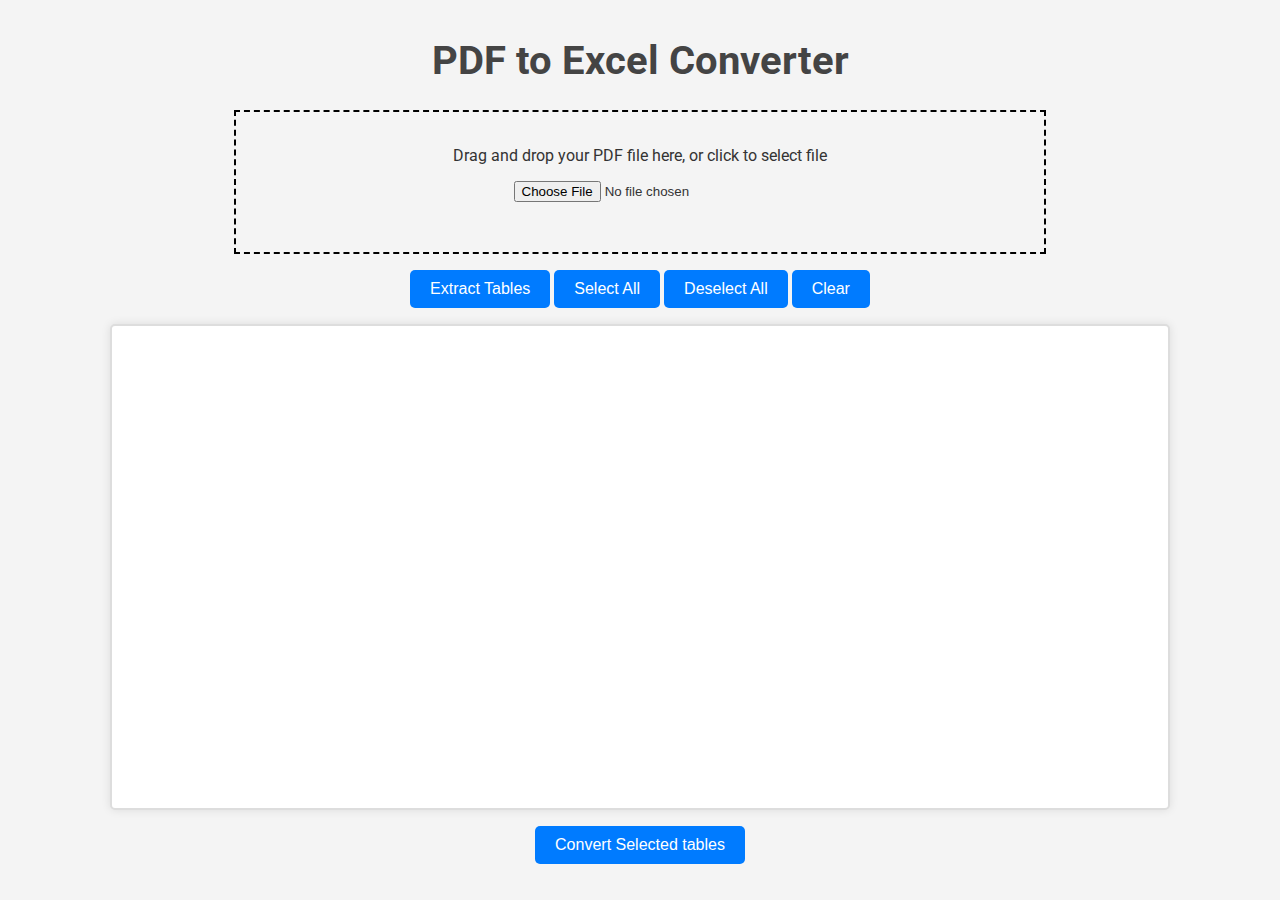
<file: file_converter/templates/file_converter/pdf_to_excel.html>
<!DOCTYPE html>
<html lang="en">
<head>
    <meta charset="UTF-8">
    <meta name="viewport" content="width=device-width, initial-scale=1.0">
    <title>PDF to Excel Converter</title>
    <link href="https://fonts.googleapis.com/css2?family=Roboto:wght@400;700&display=swap" rel="stylesheet">
    <style>
        body {
            font-family: 'Roboto', sans-serif;
            background-color: #f4f4f4;
            color: #333;
            margin: 0;
            padding: 0;
            display: flex;
            flex-direction: column;
            align-items: center;
            justify-content: center;
            height: 100vh;
        }
        h1 {
            color: #444;
            font-size: 2.5em;
            margin-top: 1px;
        }
        form {
            margin-bottom: 2em;
        }
        #tables-container {
            border: 2px solid #ddd;
            padding: 1em;
            background-color: #fff;
            border-radius: 5px;
            box-shadow: 0 0 10px rgba(0,0,0,0.1);
            max-width: 80%;
            max-height: 50%;
            overflow: auto;
            width: 200vw;
            height: 150vh;
        }
        table {
            margin-bottom: 20px;
            width: 100%;
            border-collapse: collapse;
        }
        td {
            padding: 10px;
            border: 1px solid #ddd;
        }
        #Convert-Selected-table {
            background-color: #007BFF;
            color: #fff;
            padding: 10px 20px;
            border: none;
            border-radius: 5px;
            cursor: pointer;
            font-size: 1em;
        }
        #Convert-Selected-table:hover {
            background-color: #0056b3;
        }
        #Convert-Selected-table{
            margin-top: 1em;
        }
        .download-button {
    display: inline-block;
    background-color: #007BFF;
    color: #fff;
    padding: 10px 20px;
    border: none;
    border-radius: 5px;
    cursor: pointer;
    font-size: 1em;
    text-decoration: none;
    margin-top: 1em;
            margin-bottom: 1em;
}

.download-button:hover {
    background-color: #0056b3;
}
    #drag-drop-area {
    border: 2px dashed #000;
    padding: 20px;
    display: flex;
    flex-direction: column;
    align-items: center;
    justify-content: center;
        height: 100px;
        width: 60%;
}
    #pdf_file{

    }

    </style>
    <script src="https://ajax.googleapis.com/ajax/libs/jquery/3.5.1/jquery.min.js"></script>
</head>
<body>
    <h1>PDF to Excel Converter</h1>
    <div id="drag-drop-area">
        <p>Drag and drop your PDF file here, or click to select file</p>
        <form id="pdf-upload-form" enctype="multipart/form-data">
        <input type="file" id="pdf_file" name="pdf_file" accept=".pdf" required>
    </form>
    </div>
        <div id="buttons-container">
    <button id="extract-tables" type="button" class="download-button">Extract Tables</button>
    <button id="select-all" class="download-button" disabled>Select All</button>
    <button id="deselect-all" class="download-button" disabled>Deselect All</button>
    <button id="clear" type="button" class="download-button">Clear</button>
</div>
    </div>
    </div>
    <div id="tables-container"></div>
    <button id="Convert-Selected-table">Convert Selected tables</button>
<script>
  $(document).ready(function() {
      var temp_dir_pdf_to_excel;


      var $dragDropArea = $('#drag-drop-area');
    var $fileInput = $('#pdf_file');

    // When a file is dragged over the drag and drop area, add a class to it
    $dragDropArea.on('dragover', function(e) {
        e.preventDefault();
        e.stopPropagation();
        $dragDropArea.addClass('dragging');
    });

    // When a file is dragged out of the drag and drop area, remove the class
    $dragDropArea.on('dragleave', function(e) {
        e.preventDefault();
        e.stopPropagation();
        $dragDropArea.removeClass('dragging');
    });

    // When a file is dropped onto the drag and drop area, retrieve the file and trigger the file input's change event
    $dragDropArea.on('drop', function(e) {
        e.preventDefault();
        e.stopPropagation();
        $dragDropArea.removeClass('dragging');

        var files = e.originalEvent.dataTransfer.files;
        $fileInput.prop('files', files);
        $fileInput.trigger('change');
    });

    // When the drag and drop area is clicked, trigger the file input's click event
    $dragDropArea.on('click', function() {
        $fileInput.trigger('click');
    });


      $('#Convert-Selected-table').prop('disabled', true);

      $('#select-all').on('click', function() {
        $('.table-checkbox').prop('checked', true);
    });

      $('#clear').on('click', function() {
        $('#tables-container').empty();
        $('#pdf-upload-form')[0].reset();
        $('#select-all').prop('disabled', true);
        $('#deselect-all').prop('disabled', true);
        $('#Convert-Selected-table').prop('disabled', true);
        $('#unique-download-button').remove();  // Remove the download button with the unique id


    });


    // Deselect all tables when the "Deselect All" button is clicked
    $('#deselect-all').on('click', function() {
        $('.table-checkbox').prop('checked', false);
    });

     $('#extract-tables').on('click', function() {
        $('#pdf-upload-form').submit();
    });

    $('#pdf-upload-form').on('submit', function(e) {
        e.preventDefault();

        var formData = new FormData(this);

        $.ajax({
            url: '/file-converter/pdf_to_excel/',
            type: 'POST',
            data: formData,
            success: function(response) {
    $('#tables-container').empty();
    temp_dir_pdf_to_excel = response.temp_dir;

    // Enable the "Select All" and "Deselect All" buttons
    $('#select-all').prop('disabled', false);
    $('#deselect-all').prop('disabled', false);
    $('#Convert-Selected-table').prop('disabled', false);

    $.each(response.tables, function(index, table) {
        // Create a table element with a border
        var $table = $('<table>').css('border', '1px solid black');

        // Loop through the rows in the table
        $.each(table.data, function(rowIndex, row) {
            var $tr = $('<tr>');

            // Loop through the cells in the row
            $.each(row, function(cellIndex, cell) {
                // Create a cell element with a border and append it to the row
                var $td = $('<td>').text(cell).css('border', '1px solid black');
                $tr.append($td);
            });

            $table.append($tr);
        });

        // Check if the table name is a string
        var tableName = typeof table.name === 'string' ? table.name : 'Table ' + (index + 1);

        // Add a checkbox for the table with a data attribute storing the index of the table
        var $checkbox = $('<input>').attr('type', 'checkbox').addClass('table-checkbox').data('tableIndex', index);
        var $label = $('<label>').text(tableName).append($checkbox);
        $('#tables-container').append($label);

        // Append the table to the tables container
        $('#tables-container').append($table);
    });
},
            error: function(jqXHR, textStatus, errorThrown) {
            // If the server returns an error, display it in a popup
            alert(jqXHR.responseJSON.error);
            $('#clear').click();
            },
            cache: false,
            contentType: false,
            processData: false

        });
    });

    // Add event listener to the "Convert Selected tables" button
    $('#Convert-Selected-table').on('click', function() {
    console.log('Convert Selected tables button clicked');
    // Gather all the selected tables
    var selectedTables = [];
    $('.table-checkbox:checked').each(function() {
        var tableIndex = $(this).data('tableIndex');
        var table = $('table').eq(tableIndex).get(0).outerHTML;
        selectedTables.push(table);
    });

        // Send the selected tables to the server
        $.ajax({
            url: '/file-converter/tables_to_excel/',
            type: 'POST',
            data: JSON.stringify(selectedTables),
            contentType: 'application/json',
            success: function(response) {
                var temp_dir_tables_to_excel = response.temp_dir;
                $('#unique-download-button').remove();  // Remove the download button with the unique id
                // Create a download button
                var $downloadButton = $('<a>')
                    .attr('href', '/file-converter/download_file/?file_path=' + encodeURIComponent(response.excel_path))
                    .attr('download', '')
                    .text('Download Excel File')
                    .addClass('download-button')
                    .attr('id', 'unique-download-button');
                // Append the download button to the body
                $('body').append($downloadButton);

                // Call the cleanup function 5 seconds after the user clicks the download button
                $downloadButton.on('click', function() {
                    setTimeout(function() {
                        // Cleanup for pdf_to_excel
                        $.ajax({
                            url: '/file-converter/cleanup_temp_dir/?temp_dir=' + encodeURIComponent(temp_dir_pdf_to_excel),
                            type: 'GET',
                            success: function(response) {
                                console.log('Temporary directory cleaned up successfully.');
                            },
                            error: function(response) {
                                console.log('Failed to clean up temporary directory: ' + response.responseText);
                            }
                        });

                        // Cleanup for tables_to_excel
                        $.ajax({
                            url: '/file-converter/cleanup_temp_dir/?temp_dir=' + encodeURIComponent(temp_dir_tables_to_excel),
                            type: 'GET',
                            success: function(response) {
                                console.log('Temporary directory cleaned up successfully.');
                            },
                            error: function(response) {
                                console.log('Failed to clean up temporary directory: ' + response.responseText);
                            }
                        });
                    }, 5000);  // 5000 milliseconds = 5 seconds
                });
            }
        });
    });
});
</script>
</body>
</html>
</file>
